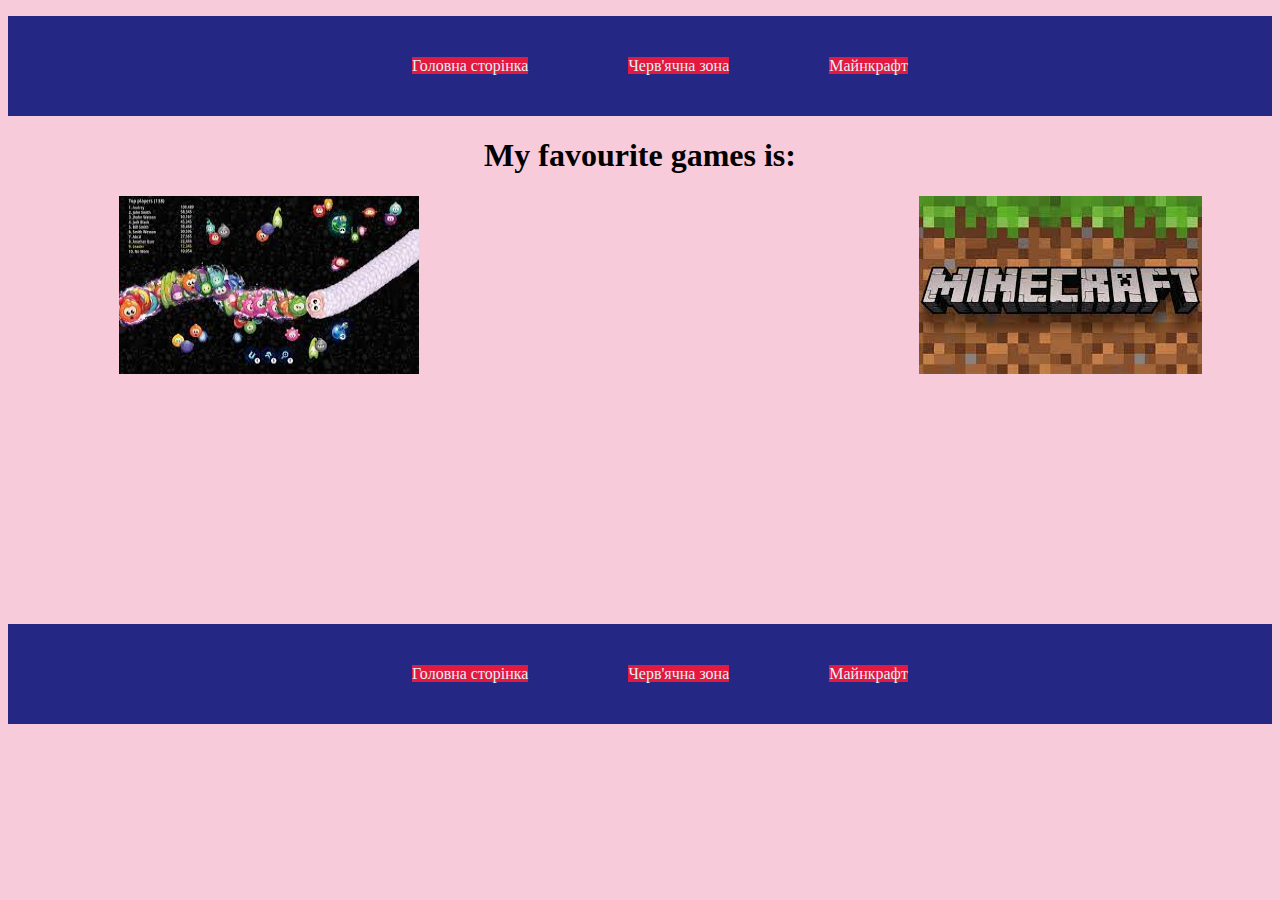
<file: index.html>
<!DOCTYPE html>
<html lang="en">
<head>
    <meta charset="UTF-8">
    <meta name="viewport" content="width=device-width, initial-scale=1.0">
    <title>My favorit game</title>
    <link rel="stylesheet" href="./style.css">
</head>
<body>
    <header>
        <ul class="list">
            <li><a class="game" href="./index.html">Головна сторінка</a></li>
            <li><a class="game" href="./zona.html">Черв'ячна зона</a></li>
            <li><a class="game" href="./minekraft.html">Mайнкрафт</a></li>
        </ul>
    </header>

        <h1>My favourite games is:</h1>

        <ul class="nav">
        <img class="link" src="[data-uri]" alt="">
        <img class="link"  src="[data-uri]" alt="">
    </ul>

    <footer>
        <ul class="list">
            <li><a class="game" href="./index.html">Головна сторінка</a></li>
            <li><a class="game" href="./zona.html">Черв'ячна зона</a></li>
            <li><a class="game" href="./minekraft.html">Майнкрафт</a></li>
        </ul>
    </footer>
</body>
</html>
</file>
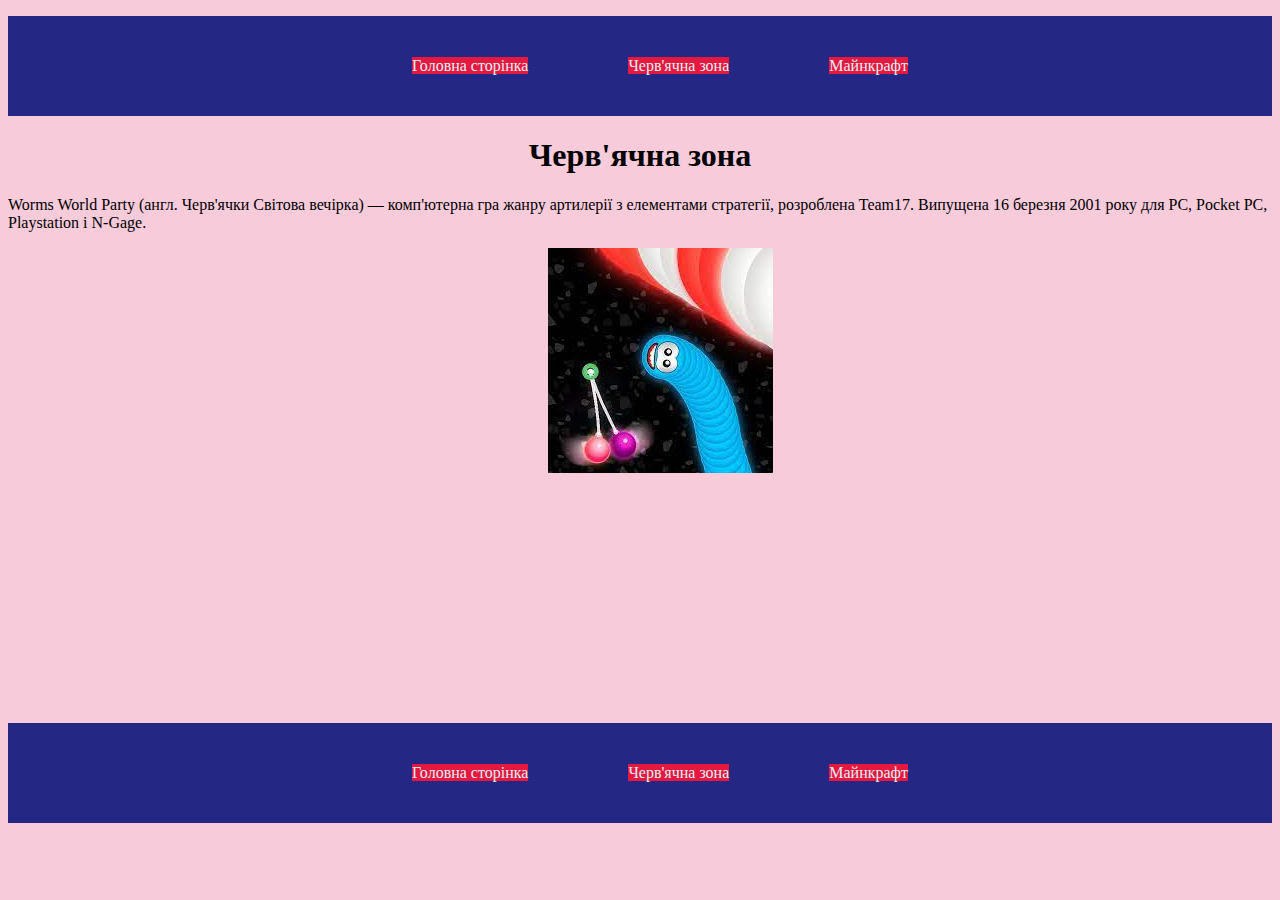
<file: zona.html>
<!DOCTYPE html>
<html lang="en">
<head>
    <meta charset="UTF-8">
    <meta name="viewport" content="width=device-width, initial-scale=1.0">
    <title>Document</title>
    <link rel="stylesheet" href="./style.css">
</head>
<body>

    <header>
        <ul class="list">
            <li><a class="game" href="./index.html">Головна сторінка</a></li>
            <li><a class="game" href="./zona.html">Черв'ячна зона</a></li>
            <li><a class="game" href="./minekraft.html">Майнкрафт</a></li>
        </ul>
    </header>

    <h1>Черв'ячна зона</h1>
    <p>Worms World Party (англ. Черв'ячки Світова вечірка) — комп'ютерна гра жанру артилерії з елементами стратегії, розроблена Team17. Випущена 16 березня 2001 року для PC, Pocket PC, Playstation і N-Gage.</p>
    
    <ul class="nav_list_link">
    <img class="nav_list" src="[data-uri]" alt="">
    </ul>

    <footer>
        <ul class="list">
            <li><a class="game" href="./index.html">Головна сторінка</a></li>
            <li><a class="game" href="./zona.html">Черв'ячна зона</a></li>
            <li><a class="game" href="./minekraft.html">Майнкрафт</a></li>
        </ul>
    </footer>

</body>
</html>
</file>
<file: style.css>
header, footer {
    background-color: rgb(36, 39, 132);
}

.game {
    background-color: #e5183f;
    height: 30px;
    color: #dcf1f6;
    text-decoration: none;
}

.list {
    height: 100px;
    display: flex;
    justify-content: center;
    align-items: center;
    gap: 100px;
    list-style: none;
}

h1 {
    display: flex;
    justify-content: center;
}

.nav {
    display: flex;
    justify-content: center;
    gap: 500px;
}

body {
    background-color: #f7cbda;
}

.link {
    height: 100;
    width: 120;
}

.nav_list_link {
    display: flex;
    justify-content: center;
}

footer {
    margin-top: 250px;
}
</file>
